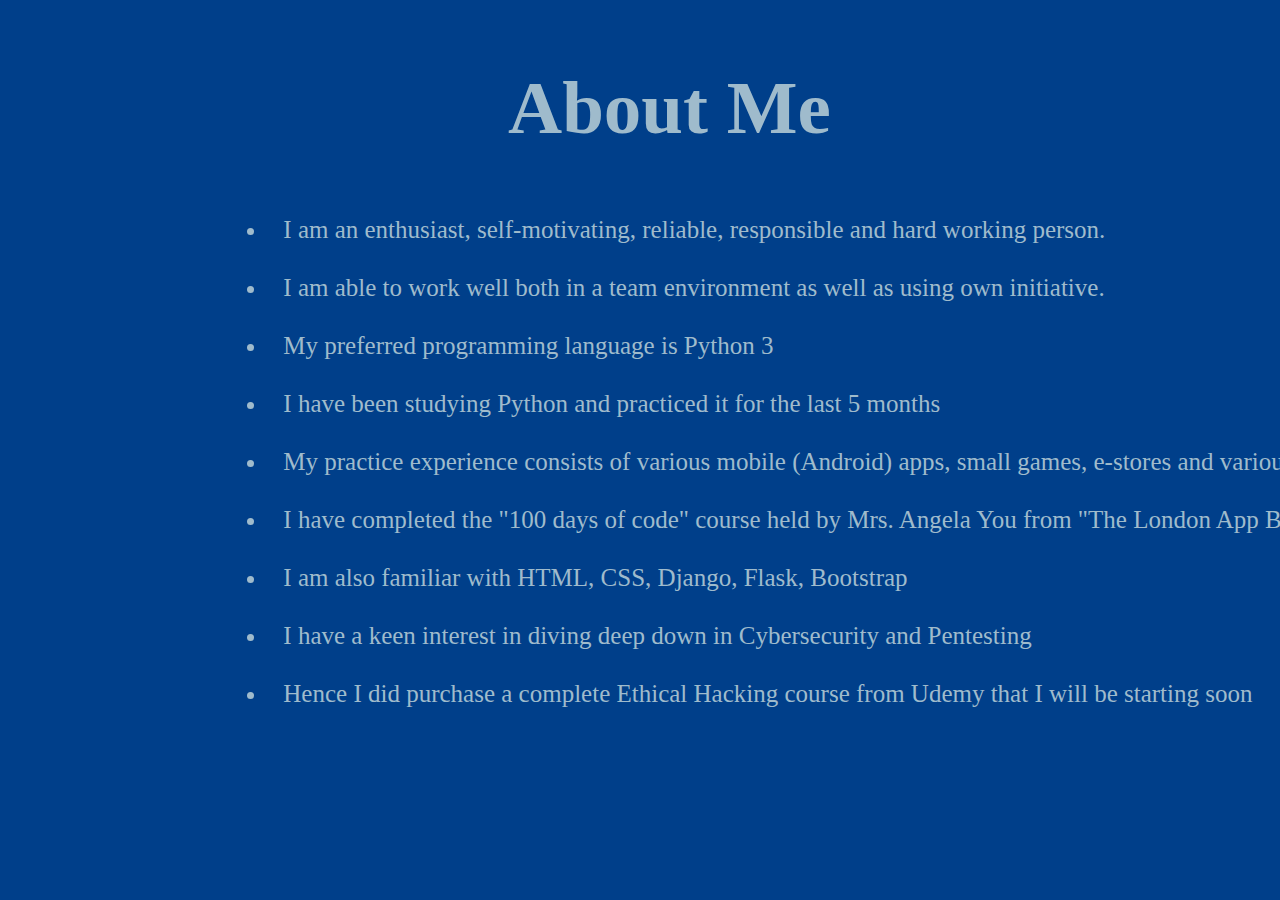
<file: aboutme.html>
<!DOCTYPE html>
<html lang="en">
<head>
  <link rel="stylesheet" type="text/css" href="style.css"
  <meta charset="UTF-8">
    <title>AboutMe</title>
</head>
<body>
  <h1>About Me</h1>
  <ul>
    <li>I am an enthusiast, self-motivating, reliable, responsible and hard working person.</li>
    <li>I am able to work well both in a team environment as well as using own initiative.</li>
    <li>My preferred programming language is Python 3</li>
    <li>I have been studying Python and practiced it for the last 5 months</li>
    <li>My practice experience consists of various mobile (Android) apps, small games, e-stores and various other platforms.</li>
    <li>I have completed the "100 days of code" course held by Mrs. Angela You from "The London App Brewery" company.</li>
    <li>I am also familiar with HTML, CSS, Django, Flask, Bootstrap</li>
    <li>I have a keen interest in diving deep down in Cybersecurity and Pentesting</li>
    <li>Hence I did purchase a complete Ethical Hacking course from Udemy that I will be starting soon</li>
  </ul>

</body>
</html>
</file>
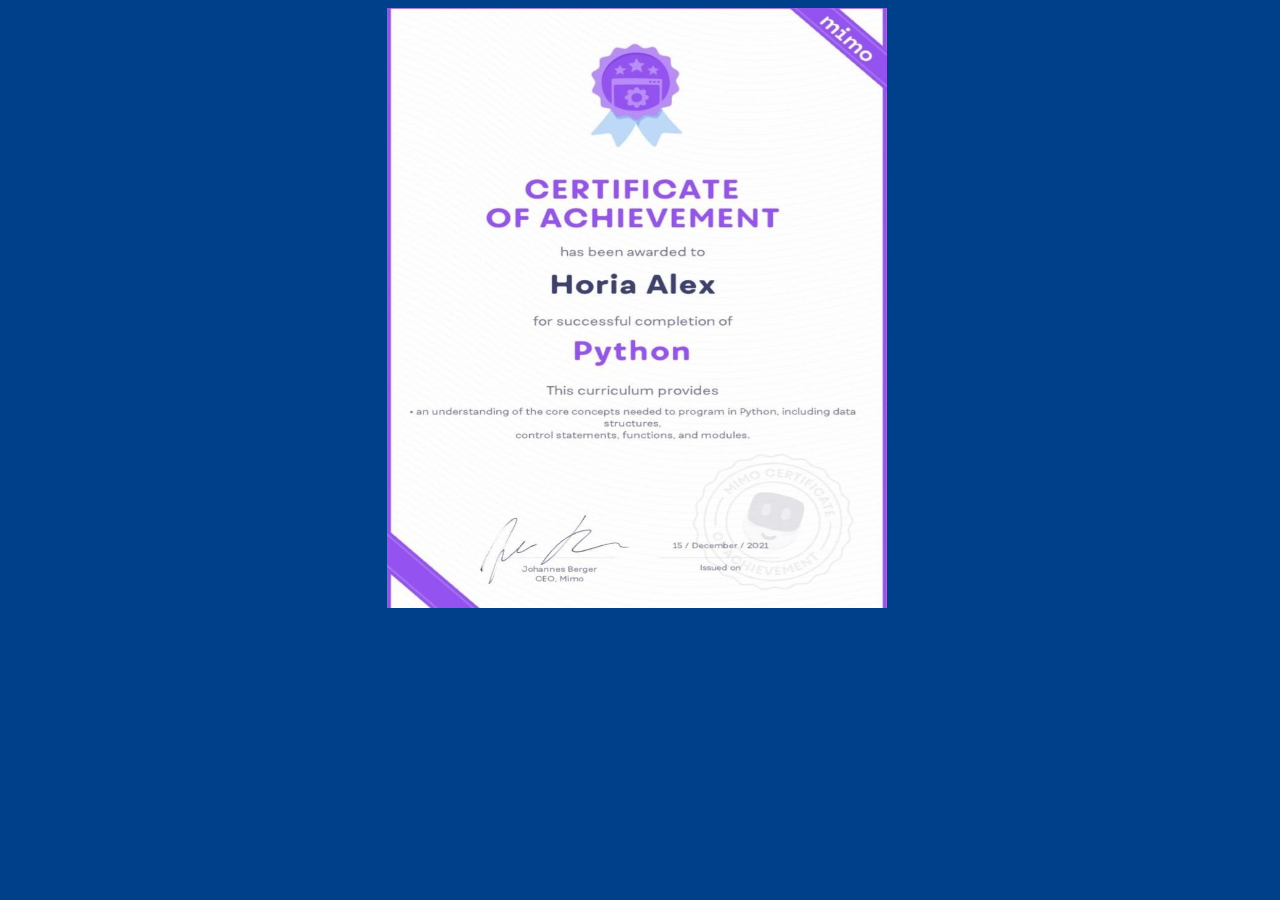
<file: certificates.html>
<!DOCTYPE html>
<html lang="en">
<head>
    <link rel="stylesheet" type="text/css" href="style.css"
    <meta charset="UTF-8">
    <title>Certificates</title>
</head>
<body>
    <img id="certif" src="certificate.jpg" width=500 height=600>

</body>
</html>
</file>
<file: style.css>
body {
    background-color: #003f8a;
    background: -moz-linear-gradient(top, #1e5799 0%, #2989d8 50%, #207cca 51%, #7db9e8 100%);
}
.dropdown {
    text-decoration: none;
}
nav {
    height: 60px;
    background: #2c3e50;
    box-shadow: 0 10px 15px rgba(0,0,0,0.1);
    position: sticky;
    top: 0px;
    border: 2px;
    border-radius: 25px;
}
.logo {
    padding: 5px 0px 0px 80px;
    width: 150px;
    height: auto;
    color: #9fbbcc;
    font-style: italic;
    font-weight: 100px;
    text-align: center;
}
.logo:hover {
    color: #C9C9C9;
}
nav ul {
    padding: 0px;
    margin: 0px;
    float: left;
    margin-right: 30px;
}
nav ul li {
    background: #2c3e50;
    position: relative;
    List-style: none;
    display: inline-block;
    border: 2px;
    border-radius: 25px;
}
nav ul li a {
    display: block;
    padding: 0px 15px;
    color: #9fbbcc;
    text-decoration: none;
    line-height: 60px;
    font-size: 20px;
}
nav ul li a:hover {
    color: #C9C9C9;
}
nav ul ul {
    position: absolute;
    top: 60px;
    display: none;

}
nav ul li:hover>ul {
    display: block;
}
h1 {
    font-size: 75px;
    color: #9fbbcc;
    position: relative;
    margin-top: 65px;
    margin-left: 500px;
}
h3 {
    color: #9fbbcc;
    margin-top: 45px;
}
li {
    color: #9fbbcc;
    font-size: 25px;
    position: relative;
    left: 18%;
    padding: 15px;

}
ul {
    margin-bottom: 105px;
}
#certif {
    position: relative;
    left: 30%;
}

#amb {
    margin-top: 60px;
    margin-right: 50px;
    position: relative;
    padding: 30px;
    border-radius: 50%;
    float: right;
}


#amb {
        width: 450px; height: 250px;
        background: #003f8a;
    }
#amb:hover { background: #9fbbcc;}
</file>
